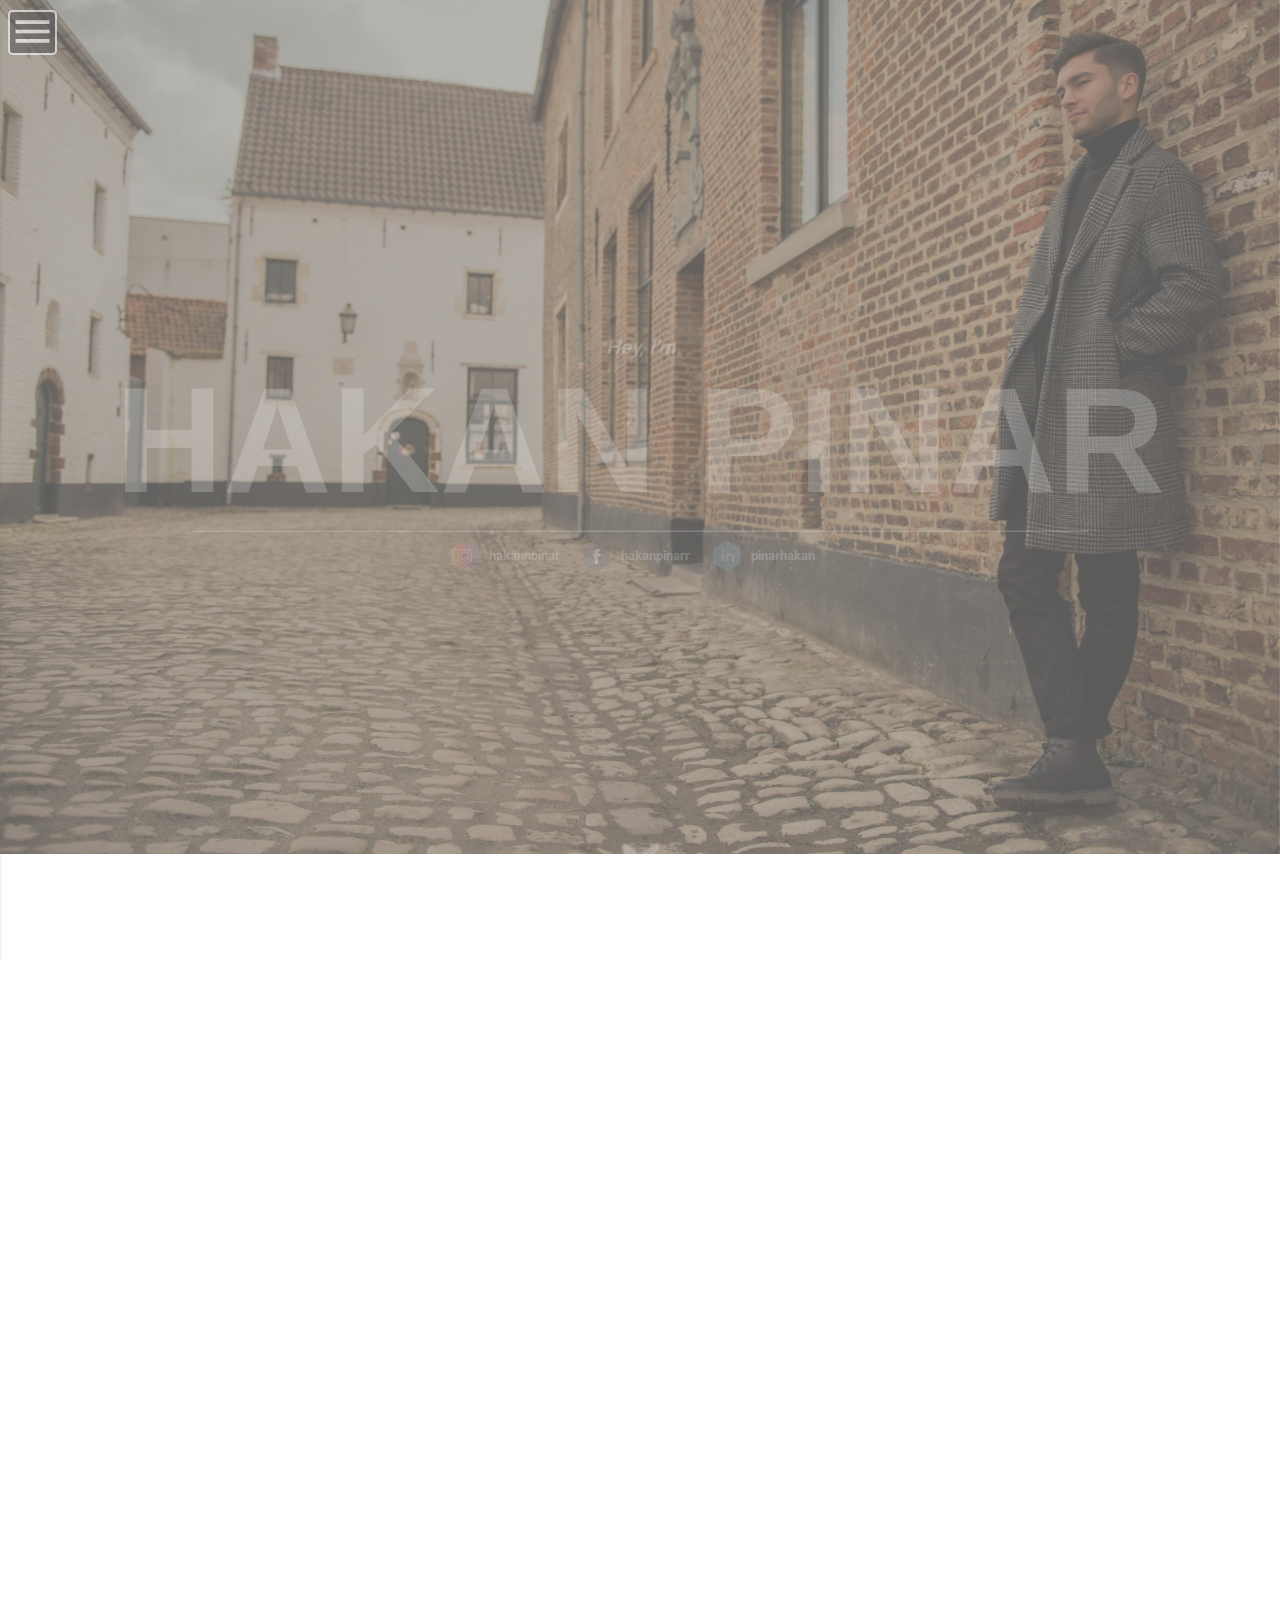
<file: index.html>
<!DOCTYPE html>
<html>

<head>
    <!--Import Google Icon Font-->
    <link href="https://fonts.googleapis.com/icon?family=Material+Icons" rel="stylesheet">
    <!--Import materialize.css-->
    <link type="text/css" rel="stylesheet" href="materialize.min.css" />
    <link type="text/css" rel="stylesheet" href="app.css" />
    <meta name="viewport" content="width=device-width, initial-scale=1.0" />
</head>

<body>

    <ul id="imageofme" class="scrollspy">
        <nav class="navStyle z-depth-0">
            <div class="nav-wrapper">
                <a data-activates="mobile-demo" class="button-collapse show-on-large">
                    <i class="material-icons menudesign">menu</i>
                </a>
                <ul class="side-nav side-nav-20-width" id="mobile-demo">
                    <li class="white">
                        <ul class="collapsible collapsible-accordion">
                            <li>
                                <a class="collapsible-header waves-effect waves-blue" href="#imageofme">
                                    <i class="material-icons black-text">home</i>
                                    HOME
                                </a>
                            </li>
                            <li>
                                <a class="collapsible-header waves-effect waves-blue" href="#profileScroll">
                                    <i class="material-icons black-text">person</i>
                                    PROFILE
                                </a>
                            </li>
                            <li>
                                <a class="collapsible-header waves-effect waves-blue" href="#experiencesScroll">
                                    <i class="material-icons black-text">school</i>
                                    EXPERIENCES
                                </a>
                            </li>
                            <li>
                                <a class="collapsible-header waves-effect waves-blue" href="#projectsScroll">
                                    <i class="material-icons black-text">work</i>
                                    PROJECTS
                                </a>
                            </li>
                            <li>
                                <a class="collapsible-header waves-effect waves-blue" href="#abilitiesScroll">
                                    <i class="material-icons black-text">assessment</i>
                                    ABILITIES
                                </a>
                            </li>

                            <li>
                                <a class="collapsible-header waves-effect waves-blue" href="#contactScroll">
                                    <i class="material-icons black-text">email</i>
                                    CONTACT
                                </a>
                            </li>
                        </ul>
                    </li>
                </ul>
            </div>
        </nav>
        <li>
            <div class="first-parallax" id="first-parallax">
                <div class="section vertical-align-section" id="nameSection">
                    <div class="container vertical-align-section-div">
                        <ul id="intro">
                            <li>
                                <h5 class="groet">Hey, I'm</h5>
                                <h1 class="white-text center-align text-lighten-2 name">HAKAN PINAR</h1>
                                <div class="container">
                                    <hr>
                                </div>
                                <div class="row center-align">
                                    <div class="chip chip_align background-transparent">
                                        <img src="images/insta.ico" alt="insta">
                                        <a href="https://www.instagram.com/hakannpinar" class="white-text bolder">hakannpinar</a>
                                    </div>
                                    <div class="chip chip_align background-transparent">
                                        <img src="images/fb.ico" alt="fb">
                                        <a href="https://www.facebook.com/hakanpinarr" class="white-text bolder">hakanpinarr</a>
                                    </div>
                                    <div class="chip chip_align background-transparent">
                                        <img src="images/linkedin.ico" alt="linkedin">
                                        <a href="https://www.linkedin.com/in/pinarhakan" class="white-text bolder">pinarhakan</a>
                                    </div>
                                </div>
                                <div class="row center-align">
                                    <a href="#profileScroll">
                                        <div class="arrow bounce">
                                        </div>
                                    </a>
                                </div>
                            </li>
                        </ul>
                    </div>
                </div>
            </div>
        </li>
    </ul>

    <!-- PROFILE -->
    <div class="section">
        <ul id="staggered-test" class="padding-section">
            <li>
                <div class="row">
                    <div class="container">
                        <div class="row">
                            <div class="col l12 s12 m12">
                                <h5 class="center-align">ABOUT ME</h5>
                                <p class="center-align">LET ME INTRODUCE MY SELF</p>
                                <hr class="center-align hr-width-80">
                            </div>
                        </div>
                        <div class="section">
                            <div class="div-padding-top-20 row scrollspy" id="profileScroll">
                                <div class="row center-align col l12 s12 m12">
                                    <img src="images/me.jpg" class="profile-image" alt="profileimage">
                                </div>
                                <div class="row">
                                    <div class="col l12 s12 m12">
                                        <div class="container">
                                            <p class="profile-intro">I'm a Belgian, Turkish student programmer, focusing on developing Mobile and
                                                Desktop application. I'm currently studying Application Development at PXL
                                                Hasselt since 2015. As a person, I like to work with a team.
                                            </p>
                                        </div>
                                    </div>
                                </div>
                            </div>
                        </div>
                    </div>
                </div>
            </li>
        </ul>
    </div>
    <!-- END PROFILE -->

    <!-- Experiences -->
    <div class="section white-text section-experiences" id="divExperiences">
        <div class="row">
            <div class="row scrollspy" id="experiencesScroll">
                <ul id="educations" class="padding-section">
                    <li>
                        <div class="row">
                            <div class="col s12 s12 m12">
                                <h5>EXPERIENCES</h5>
                                <p class="center-align">EXPERIENCE IS THE TEACHER OF ALL THINGS</p>
                                <hr class="center-align hr-width-80">
                            </div>
                        </div>
                        <div class="row">
                            <div class="row col l12 s12 m12">
                                <h5 id="sfc" class="h5-experiences bolder">SINT-FRANCISCUSCOLLEGE</h5>
                                <p class="center-align">TSO NETWORK AND IT | 2013-2015</p>
                            </div>
                            <div class="row l12 s12 m12">
                                <h5 id="pxl" class="h5-experiences bolder">PXL-IT</h5>
                                <p class="center-align">PROFESSIONAL BACHELOR COMPUTER SCIENCE | 2015-....</p>
                            </div>
                            <div class="row l12 s12 m12">
                                <h5 id="ecs" class="h5-experiences bolder">ENTELEC CONTROL SYSYEMS</h5>
                                <p class="center-align">WEB DEVELOPER | SUMMER 2017</p>
                            </div>
                            <div class="row l12 s12 m12">
                                <h5 id="1ok" class="h5-experiences bolder">1OKSOLUTIONS</h5>
                                <p class="center-align">DEVELOPER | CURRENT STUDENT JOB</p>
                            </div>
                        </div>
                    </li>
                </ul>
            </div>
        </div>
    </div>

    <!-- PROJECT -->
    <div class="section scrollspy project-color" id="projectsScroll">
        <ul id="projects" class="padding-section">
            <li>
                <div class="row">
                    <div class="col l12 s12 m12 padding-bottom-20">
                        <h5>MY LATEST PROJECTS</h5>
                        <p class="center-align">YOU'LL LOVE OUR WORK. CHECK IT OUT!</p>
                        <hr class="center-align hr-width-80">
                    </div>
                </div>
                <div class="row">
                    <div class="card col l3 m6 s12 z-depth-0 project-color">
                        <div class="card-image waves-effect waves-block waves-light center-align">
                            <img class="activator projectimage" src="images/nfc.png">
                        </div>
                        <div class="card-reveal card-reveal-design">
                            <span class="card-title grey-text text-darken-4">
                                <i class="material-icons right">close</i>
                            </span>
                            <div class="row">
                                <p class="inline bolder">Project:</p>
                                <p class="inline">Android Mobile NFC Reader Application</p>
                            </div>
                            <div class="row">
                                <p class="inline bolder">Company:</p>
                                <p class="inline">1OKSOLUTIONS</p>
                            </div>
                            <div class="row">
                                <p class="inline bolder">Programming Language:</p>
                                <p class="inline">Java</p>
                            </div>
                        </div>
                    </div>
                    <div class="card col l3 m6 s12 z-depth-0 project-color">
                        <div class="card-image waves-effect waves-block waves-light center-align">
                            <img class="activator projectimage" src="images/laravel.png">
                        </div>
                        <div class="card-reveal card-reveal-design">
                            <span class="card-title grey-text text-darken-4">
                                <i class="material-icons right">close</i>
                            </span>
                            <div class="row">
                                <p class="inline bolder">Project:</p>
                                <p class="inline">Webapplication Driver Library</p>
                            </div>
                            <div class="row">
                                <p class="inline bolder">Company:</p>
                                <p class="inline">ECS</p>
                            </div>
                            <div class="row">
                                <p class="inline bolder">Programming Language:</p>
                                <p class="inline">PHP, jQuery, SQL, HTML</p>
                            </div>
                            <div class="row">
                                <p class="inline bolder">Framework:</p>
                                <p class="inline">Laravel</p>
                            </div>
                        </div>
                    </div>
                    <div class="card col l3 m6 s12 z-depth-0 project-color">
                        <div class="card-image waves-effect waves-block waves-light center-align">
                            <img class="activator projectimage" src="images/electron.png">
                        </div>
                        <div class="card-reveal card-reveal-design">
                            <span class="card-title grey-text text-darken-4">
                                <i class="material-icons right">close</i>
                            </span>
                            <div class="row">
                                <p class="inline bolder">Project:</p>
                                <p class="inline">Cross Platform Desktop Application for reading NFC tags</p>
                            </div>
                            <div class="row">
                                <p class="inline bolder">For:</p>
                                <p class="inline">1OKSOLUTIONS</p>
                            </div>
                            <div class="row">
                                <p class="inline bolder">Programming Language:</p>
                                <p class="inline">HTML, Javascript, Nodejs</p>
                            </div>
                            <div class="row">
                                <p class="inline bolder">Framework:</p>
                                <p class="inline">Electron</p>
                            </div>
                        </div>
                    </div>
                    <div class="card col l3 m6 s12 z-depth-0 project-color">
                        <div class="card-image waves-effect waves-block waves-light center-align">
                            <img class="activator projectimage" src="images/qr.png">
                        </div>
                        <div class="card-reveal card-reveal-design">
                            <span class="card-title grey-text text-darken-4">
                                <i class="material-icons right">close</i>
                            </span>
                            <div class="row">
                                <p class="inline bolder">Project:</p>
                                <p class="inline">Android QR Reader Application</p>
                            </div>
                            <div class="row">
                                <p class="inline bolder">For:</p>
                                <p class="inline">School Project @ PXL</p>
                            </div>
                            <div class="row">
                                <p class="inline bolder">Programming Language:</p>
                                <p class="inline">C#, Java</p>
                            </div>
                            <div class="row">
                                <p class="inline bolder">Framework:</p>
                                <p class="inline">Xamarin MVVM, Spring</p>
                            </div>
                        </div>
                    </div>
                </div>
            </li>
        </ul>
    </div>
    <!-- END PROJECTS -->

    <!-- ABILITIES -->
    <div class="abilities-color">
        <div class="container">
            <div class="section scrollspy" id="abilitiesScroll">
                <ul id="abilities" class="padding-section">
                    <li>
                        <div class="row">
                            <div class="col l12 s12 m12 padding-bottom-20">
                                <h5>MY ABILITIES</h5>
                                <p class="center-align">WITH HARD WORK AND EFFORT, YOU CAN ACHIEVE ANYTHING</p>
                                <hr class="center-align hr-width-80">
                            </div>
                        </div>
                        <div class="row" style="padding-top: 30px;">
                            <div class="col s12 l3 m6 offset-l1">
                                <div class="row">
                                    <p class="center-align">Programming Languages</p>
                                </div>
                                <div class="col s6 m6 l6 center-align tooltipped" data-position="bottom" data-tooltip="&#9733;&#9733;&#9733;&#9733;">
                                    <div class="card-panel grey lighten-5 z-depth-1">
                                        <div class="row valign-wrapper">
                                            <div class="col l6 s6 m6">
                                                <img src="images/csharp.png" alt="" class="circle responsive-img">
                                            </div>
                                            <div class="col s6 l6 m6">
                                                <span class="abilities black-text">
                                                    C#
                                                </span>
                                            </div>
                                        </div>
                                    </div>
                                </div>
                                <div class="col s6 m6 l6 center-align tooltipped" data-position="bottom" data-tooltip="&#9733;&#9733;&#9733;&#9733;">
                                    <div class="card-panel grey lighten-5 z-depth-1">
                                        <div class="row valign-wrapper">
                                            <div class="col l6 s6 m6">
                                                <img src="images/java.png" alt="" class="circle responsive-img">
                                            </div>
                                            <div class="col s6 l6 m6">
                                                <span class="abilities black-text">
                                                    Java
                                                </span>
                                            </div>
                                        </div>
                                    </div>
                                </div>
                                <div class="col s6 m6 l6 center-align tooltipped" data-position="bottom" data-tooltip="&#9733;&#9733;&#9733;">
                                    <div class="card-panel grey lighten-5 z-depth-1">
                                        <div class="row valign-wrapper">
                                            <div class="col l6 s6 m6">
                                                <img src="images/js.png" alt="" class="circle responsive-img">
                                            </div>
                                            <div class="col s6 l6 m6">
                                                <span class="abilities black-text">
                                                    Js
                                                </span>
                                            </div>
                                        </div>
                                    </div>
                                </div>
                                <div class="col s6 m6 l6 center-align tooltipped" data-position="bottom" data-tooltip="&#9733;&#9733;&#9733;">
                                    <div class="card-panel grey lighten-5 z-depth-1">
                                        <div class="row valign-wrapper">
                                            <div class="col l6 s6 m6">
                                                <img src="images/nodejs.png" alt="" class="circle responsive-img">
                                            </div>
                                            <div class="col s6 l6 m6">
                                                <span class="abilities black-text">
                                                    Nodejs
                                                </span>
                                            </div>
                                        </div>
                                    </div>
                                </div>
                                <div class="col s6 m6 l6 center-align tooltipped" data-position="bottom" data-tooltip="&#9733;&#9733;&#9733;">
                                    <div class="card-panel grey lighten-5 z-depth-1">
                                        <div class="row valign-wrapper">
                                            <div class="col l6 s6 m6">
                                                <img src="images/sql.png" alt="" class="circle responsive-img">
                                            </div>
                                            <div class="col s6 l6 m6">
                                                <span class="abilities black-text">
                                                    SQL
                                                </span>
                                            </div>
                                        </div>
                                    </div>
                                </div>
                                <div class="col s6 m6 l6 center-align tooltipped" data-position="bottom" data-tooltip="&#9733;&#9733;&#9733;">
                                    <div class="card-panel grey lighten-5 z-depth-1">
                                        <div class="row valign-wrapper">
                                            <div class="col l6 s6 m6">
                                                <img src="images/html.png" alt="" class="circle responsive-img">
                                            </div>
                                            <div class="col s6 l6 m6">
                                                <span class="abilities black-text">
                                                    HTML
                                                </span>
                                            </div>
                                        </div>
                                    </div>
                                </div>
                            </div>
                            <div class="col s12 l3 m6 offset-l1">
                                <div class="row">
                                    <p class="center-align">Frameworks</p>
                                </div>
                                <div class="col s6 m6 l6 center-align tooltipped" data-position="bottom" data-tooltip="&#9733;&#9733;&#9733;">
                                    <div class="card-panel grey lighten-5 z-depth-1">
                                        <div class="row valign-wrapper">
                                            <div class="col l6 s6 m6">
                                                <img src="images/spring.png" alt="" class="circle responsive-img">
                                            </div>
                                            <div class="col s6 l6 m6">
                                                <span class="abilities black-text">
                                                    Spring
                                                </span>
                                            </div>
                                        </div>
                                    </div>
                                </div>
                                <div class="col s6 m6 l6 center-align tooltipped" data-position="bottom" data-tooltip="&#9733;&#9733;&#9733;">
                                    <div class="card-panel grey lighten-5 z-depth-1">
                                        <div class="row valign-wrapper">
                                            <div class="col l6 s6 m6">
                                                <img src="images/laravelicon.png" alt="" class="circle responsive-img">
                                            </div>
                                            <div class="col s6 l6 m6">
                                                <span class="abilities black-text">
                                                    Laravel
                                                </span>
                                            </div>
                                        </div>
                                    </div>
                                </div>
                                <div class="col s6 m6 l6 center-align tooltipped" data-position="bottom" data-tooltip="&#9733;&#9733;&#9733;">
                                    <div class="card-panel grey lighten-5 z-depth-1">
                                        <div class="row valign-wrapper">
                                            <div class="col l6 s6 m6">
                                                <img src="images/ef.png" alt="" class="circle responsive-img">
                                            </div>
                                            <div class="col s6 l6 m6">
                                                <span class="abilities black-text">
                                                    EF
                                                </span>
                                            </div>
                                        </div>
                                    </div>
                                </div>
                                <div class="col s6 m6 l6 center-align tooltipped" data-position="bottom" data-tooltip="&#9733;&#9733;&#9733;">
                                    <div class="card-panel grey lighten-5 z-depth-1">
                                        <div class="row valign-wrapper">
                                            <div class="col l6 s6 m6">
                                                <img src="images/electron.png" alt="" class="circle responsive-img">
                                            </div>
                                            <div class="col s6 l6 m6">
                                                <span class="abilities black-text">
                                                    Electron
                                                </span>
                                            </div>
                                        </div>
                                    </div>
                                </div>
                                <div class="col s6 m6 l6 center-align tooltipped" data-position="bottom" data-tooltip="&#9733;&#9733;&#9733;">
                                    <div class="card-panel grey lighten-5 z-depth-1">
                                        <div class="row valign-wrapper">
                                            <div class="col l6 s6 m6">
                                                <img src="images/angular.png" alt="" class="circle responsive-img">
                                            </div>
                                            <div class="col s6 l6 m6">
                                                <span class="abilities black-text">
                                                    Angular
                                                </span>
                                            </div>
                                        </div>
                                    </div>
                                </div>
                                <div class="col s6 m6 l6 center-align tooltipped" data-position="bottom" data-tooltip="&#9733;&#9733;&#9733;">
                                    <div class="card-panel grey lighten-5 z-depth-1">
                                        <div class="row valign-wrapper">
                                            <div class="col l6 s6 m6">
                                                <img src="images/material.png" alt="" class="circle responsive-img">
                                            </div>
                                            <div class="col s6 l6 m6">
                                                <span class="abilities black-text">
                                                    Material
                                                </span>
                                            </div>
                                        </div>
                                    </div>
                                </div>
                            </div>
                            <div class="col s12 l3 m6 offset-l1">
                                <div class="row">
                                    <p class="center-align">Languages</p>
                                </div>
                                <div class="col s6 m6 l6 center-align tooltipped" data-position="bottom" data-tooltip="&#9733;&#9733;&#9733;&#9733;">
                                    <div class="card-panel grey lighten-5 z-depth-1">
                                        <div class="row valign-wrapper">
                                            <div class="col l6 s6 m6">
                                                <img src="images/turkish.jpg" alt="" class="circle responsive-img">
                                            </div>
                                            <div class="col s6 l6 m6">
                                                <span class="abilities black-text">
                                                    Turkish
                                                </span>
                                            </div>
                                        </div>
                                    </div>
                                </div>
                                <div class="col s6 m6 l6 center-align tooltipped" data-position="bottom" data-tooltip="&#9733;&#9733;&#9733;&#9733;">
                                    <div class="card-panel grey lighten-5 z-depth-1">
                                        <div class="row valign-wrapper">
                                            <div class="col l6 s6 m6">
                                                <img src="images/dutch.png" alt="" class="circle responsive-img">
                                            </div>
                                            <div class="col s6 l6 m6">
                                                <span class="abilities black-text">
                                                    Dutch
                                                </span>
                                            </div>
                                        </div>
                                    </div>
                                </div>
                                <div class="col s6 m6 l6 center-align tooltipped" data-position="bottom" data-tooltip="&#9733;&#9733;&#9733;">
                                    <div class="card-panel grey lighten-5 z-depth-1">
                                        <div class="row valign-wrapper">
                                            <div class="col l6 s6 m6">
                                                <img src="images/english.png" alt="" class="circle responsive-img">
                                            </div>
                                            <div class="col s6 l6 m6">
                                                <span class="abilities black-text">
                                                    English
                                                </span>
                                            </div>
                                        </div>
                                    </div>
                                </div>
                            </div>
                        </div>
                    </li>
                </ul>
            </div>
        </div>
    </div>
    <!-- END ABILITIES -->

    <!-- FOOTER -->
    <div class="section">
        <footer class="page-footer" style="background-color: #252934;">
            <ul id="contact">
                <li>
                    <div class="container padding-section">
                        <div class="contact-padding row scrollspy" id="contactScroll">
                            <div class="col l12 s12 center-align">
                                <div class="row">
                                    <h5>CONTACT</h5>
                                    <p class="center-align">GET IN TOUCH WITH ME! THANKS!</p>
                                    <hr class="center-align hr-width-80">
                                </div>
                                <div class="container contact-margin-title">
                                    <div class="row">
                                        <form id="sendemail"  class="col s12 l12 m12 contact-margin-title">
                                            <div class="row">
                                                <div class="input-field col l6 s12 m6">
                                                    <i class="material-icons prefix">account_circle</i>
                                                    <input name="name" id="icon_prefix" type="text" class="validate" required>
                                                    <label for="icon_prefix">NAME</label>
                                                </div>
                                                <div class="input-field col l6 s12 m6">
                                                    <i class="material-icons prefix">email</i>
                                                    <input name="email" type="email" class="validate" required>
                                                    <label for="email">Email</label>
                                                </div>
                                            </div>
                                            <div class="contact-padding-textarea row">
                                                <div class="input-field col s12 m12 l12">
                                                    <i class="material-icons prefix">message</i>
                                                    <textarea name="message" id="textarea1" class="materialize-textarea" style="height: 100px;" required></textarea>
                                                    <label for="textarea1">YOUR MESSAGE</label>
                                                </div>
                                            </div>
                                            <button class="contact-margin-button btn waves-effect waves-light">SEND
                                                <i class="material-icons right">send</i>
                                            </button>
                                        </form>
                                    </div>
                                </div>
                            </div>
                        </div>
                    </div>
                    <div class="footer-copyright col l12 s12 m12 footer-copyright-margin">
                        <div class="container center-align">
                            <p class="footer-bottom-p">HAKAN PINAR &copy;2018</p>
                        </div>
                    </div>
                </li>
            </ul>
        </footer>
    </div>

    <!-- END FOOTER -->

    <!--Import jQuery before materialize.js-->
    <script type="text/javascript" src="jquery-3.3.1.min.js"></script>
    <script type="text/javascript" src="app.js"></script>
    <script type="text/javascript" src="materialize.min.js"></script>
    <script type="text/javascript" src="menu.js"></script>
    <script type="text/javascript" src="sendemail.js"></script>
</body>

</html>
</file>
<file: app.css>
.abilities {
  font-size: 11px;
}

img.responsive-img,
video.responsive-video {
  height: 50px;
  width: 50px;
}

.footer-bottom-p {
  font-size: 0.7em;
}

.footer-copyright-margin {
  margin-top: 80px;
}

.project-color {
  background-color: #edeeef;
}

.abilities-color {
  background-color: white;
  color: black;
}

.padding-bottom-20 {
  padding-bottom: 30px;
}

.bolder {
  font-weight: bolder;
}

/* .section-experiences {
  background: url(./images/exp.jpg) no-repeat center center fixed;
} */

.profile-image {
  border-radius: 50%;
  height: 320px;
  width: 320px;
}

.profile-intro {
  font-style: italic;
  font-size: 26px;
  text-align: center;
}

.navStyle {
  position: absolute;
  background-color: transparent;
}

.side-nav-20-width {
  width: 20%;
}

.side-nav-icon {
  color: black;
  font-weight: bolder;
}

.padding-section {
  padding-top: 80px;
  padding-bottom: 80px;
}

.contact-padding {
  padding-top: 60px;
}

.contact-padding-textarea {
  padding-top: 20px;
}

.contact-margin-button {
  margin-top: 20px;
}

.contact-margin-title {
  margin-top: 30px;
}

.hr-width-80 {
  width: 80px;
}

.div-padding-top-20 {
  padding-top: 20px;
}

@media only screen and (-webkit-min-device-pixel-ratio: 1.5),
  only screen and (-o-min-device-pixel-ratio: 3/2),
  only screen and (min--moz-device-pixel-ratio: 1.5),
  only screen and (min-device-pixel-ratio: 1.5) {
  html,
  body {
    width: 100%;
    overflow-x: hidden;
  }
}

.card .card-image img {
  height: 300px;
}

.parallax-container {
  height: auto;
}

.card {
  filter: gray;
  /* IE6-9 */
  -webkit-filter: grayscale(0.8);
  /* Google Chrome & Safari 6+ */
  transition: all 0.6s ease;
}

.card:hover {
  filter: none;
  -webkit-filter: none;
}

.material-icons:hover {
  color: white;
}

.menudesign {
  color: white;
  font-weight: 100;
  opacity: 0.6;
  margin: auto;
  border-radius: 10%;
  border: 2px solid;
  background-color: black;
  cursor: pointer;
  position: fixed;
  margin-left: -10px;
}

nav i,
nav [class^="mdi-"],
nav [class*="mdi-"],
nav i.material-icons {
  font-size: 45px;
  margin-top: 10px;
}

nav i,
nav [class^="mdi-"],
nav [class*="mdi-"],
nav i.material-icons {
  line-height: 40px;
  height: 45px;
}

@media only screen and (min-width: 601px) {
  nav,
  nav .nav-wrapper i,
  nav a.button-collapse,
  nav a.button-collapse i {
    line-height: 40px;
    height: 45px;
  }
}

.center-align {
  text-align: center;
}

.width-80 {
  width: 80px;
}

.inline {
  display: inline;
}

.bolder {
  font-weight: bolder;
}

.card-reveal-design {
  opacity: 0.8;
  text-align: center;
}

.padding-bottom-20 {
  padding-bottom: 20px;
}

.no-margin {
  margin: 0;
}

/* //// */
.projectimage {
  width: 200px;
  height: 200px;
}

.row .col {
  padding: 0;
  margin: 0;
}

.row > img {
  height: 100%;
  background-size: cover;
  background-repeat: no-repeat;
}

.row {
  margin: 0;
  padding: 0;
}

.section {
  padding: 0;
}

.card {
  margin: 0;
  padding: 0;
}

div.main {
  width: 30px;
  height: 30px;
}

div.main img {
  width: 100%;
  height: 100%;
}

div.main1 {
  width: 50px;
  height: 50px;
}

div.main1 img {
  width: 100%;
  height: 100%;
}

.change {
  -ms-transform: rotate(360deg); /* IE 9 */
  -webkit-transform: rotate(360deg); /* Chrome, Safari, Opera */
  transform: rotate(360deg);
  transition-duration: 5s;
}

.z-depth-0 {
  -webkit-box-shadow: 0 0 0 0 rgba(0, 0, 0, 0), 0 0 0 0 rgba(0, 0, 0, 0);
  -moz-box-shadow: 0 0 0 0 rgba(0, 0, 0, 0), 0 0 0 0 rgba(0, 0, 0, 0);
  box-shadow: 0 0 0 0 rgba(0, 0, 0, 0), 0 0 0 0 rgba(0, 0, 0);
}

.first-parallax {
  background-image: url("images/okk.jpg");
  background-repeat: no-repeat;
  background-size: 100% auto;
}

.vertical-align-section {
  display: table;
  overflow: hidden;
}

.vertical-align-section-div {
  display: table-cell;
  vertical-align: middle;
}

footer {
  height: 100%;
}

ul {
  margin: 0;
  padding: 0;
}

body {
  margin: 0;
  padding: 0;
  border: 0;
  outline: 0;
  font-size: 100%;
  vertical-align: baseline;
  background: transparent;
}

.background-transparent {
  background-color: transparent;
}

.bolder {
  font-weight: bolder;
}

#staggered-test {
  opacity: 0;
}

#educations {
  opacity: 0;
}

#intro,
#abilities,
#projects,
#contact,
#personalskills,
imageofme {
  opacity: 0;
}

.hr-black {
  color: black;
}

.star-icon {
  color: #f6cd00;
  font-size: 20px;
  text-align: right;
}

.p-title {
  font-size: 21px;
  font-weight: 300;
}

h1 {
  font-size: 150px;
  font-family: "brandon grotesque", brandon, helvetica, sans-serif;
  font-weight: bolder;
}

h5 {
  text-align: center;
  font-size: 42px;
}

.h5-experiences {
  text-align: center;
  font-size: 42px;
}

.p-text {
  font-size: 15px;
  font-weight: 300;
  text-align: left;
}

.groet {
  font-style: italic;
  font-size: 20px;
  color: white;
  font-weight: bolder;
}

.name {
  margin-bottom: 0;
  margin-top: -10px;
}

.visibility {
  display: none;
}

.checked {
  color: orange;
}

.p-details {
  font-size: 11px;
  font-weight: 300;
  text-align: left;
}

.me {
  height: 500px;
  width: 250px;
  margin-top: 20px;
  display: block;
  margin-left: auto;
  margin-right: auto;
}

.second-parallax {
  height: 190px;
}

.left {
  float: left;
}

.right {
  text-align: right;
}

.image-education {
  height: 80px;
  width: 80px;
}

.icon-align {
  vertical-align: middle;
}

.description {
  display: inline-block;
  font-size: 14px;
  vertical-align: middle;
}

.intro {
  font-style: italic;
}

.margin-section {
  margin-right: 100px;
}

.container-right-align {
  text-align: right;
}

.arrow {
  position: absolute;
  bottom: 30px;
  left: 50%;
  margin-left: -20px;
  width: 40px;
  height: 40px;
  background-image: url([data-uri]);
  background-size: contain;
}

.bounce {
  -webkit-animation: bounce 2s infinite;
  animation: bounce 2s infinite;
}

/* Scroll down indicator (bouncing) */
@-webkit-keyframes bounce {
  0%,
  20%,
  50%,
  80%,
  100% {
    -webkit-transform: translateY(0);
  }
  40% {
    -webkit-transform: translateY(-30px);
  }
  60% {
    -webkit-transform: translateY(-15px);
  }
}
@-moz-keyframes bounce {
  0%,
  20%,
  50%,
  80%,
  100% {
    -moz-transform: translateY(0);
  }
  40% {
    -moz-transform: translateY(-30px);
  }
  60% {
    -moz-transform: translateY(-15px);
  }
}
@keyframes bounce {
  0%,
  20%,
  50%,
  80%,
  100% {
    -webkit-transform: translateY(0);
    -moz-transform: translateY(0);
    -ms-transform: translateY(0);
    -o-transform: translateY(0);
    transform: translateY(0);
  }
  40% {
    -webkit-transform: translateY(-30px);
    -moz-transform: translateY(-30px);
    -ms-transform: translateY(-30px);
    -o-transform: translateY(-30px);
    transform: translateY(-30px);
  }
  60% {
    -webkit-transform: translateY(-15px);
    -moz-transform: translateY(-15px);
    -ms-transform: translateY(-15px);
    -o-transform: translateY(-15px);
    transform: translateY(-15px);
  }
}

@media only screen and (max-width: 1200px) {
  h1 {
    font-size: 35px;
    text-align: center;
    float: none;
  }

  .first-parallax {
    background-image: url("images/mobile.jpg");
    background-size: cover;
    background-position: center;
  }

  .p-text {
    text-align: center;
  }

  .p-title {
    margin-left: 15px;
  }

  .padding {
    padding-top: 40%;
  }

  .me {
    text-align: center;
    vertical-align: middle;
  }

  .margin-section {
    margin-right: 0px;
  }

  .container-right-align {
    text-align: center;
  }

  .projectimage {
    height: 100px;
  }
}

@media only screen and (max-width: 1000px) {
  .first-parallax {
    background-image: url("images/def.jpg");
  }

  .h5-experiences {
    text-align: center;
    font-size: 30px;
  }

  .projectimage {
    height: 300px;
  }

  .profile-intro {
    font-style: italic;
    font-size: 16px;
    text-align: center;
  }
}
</file>
